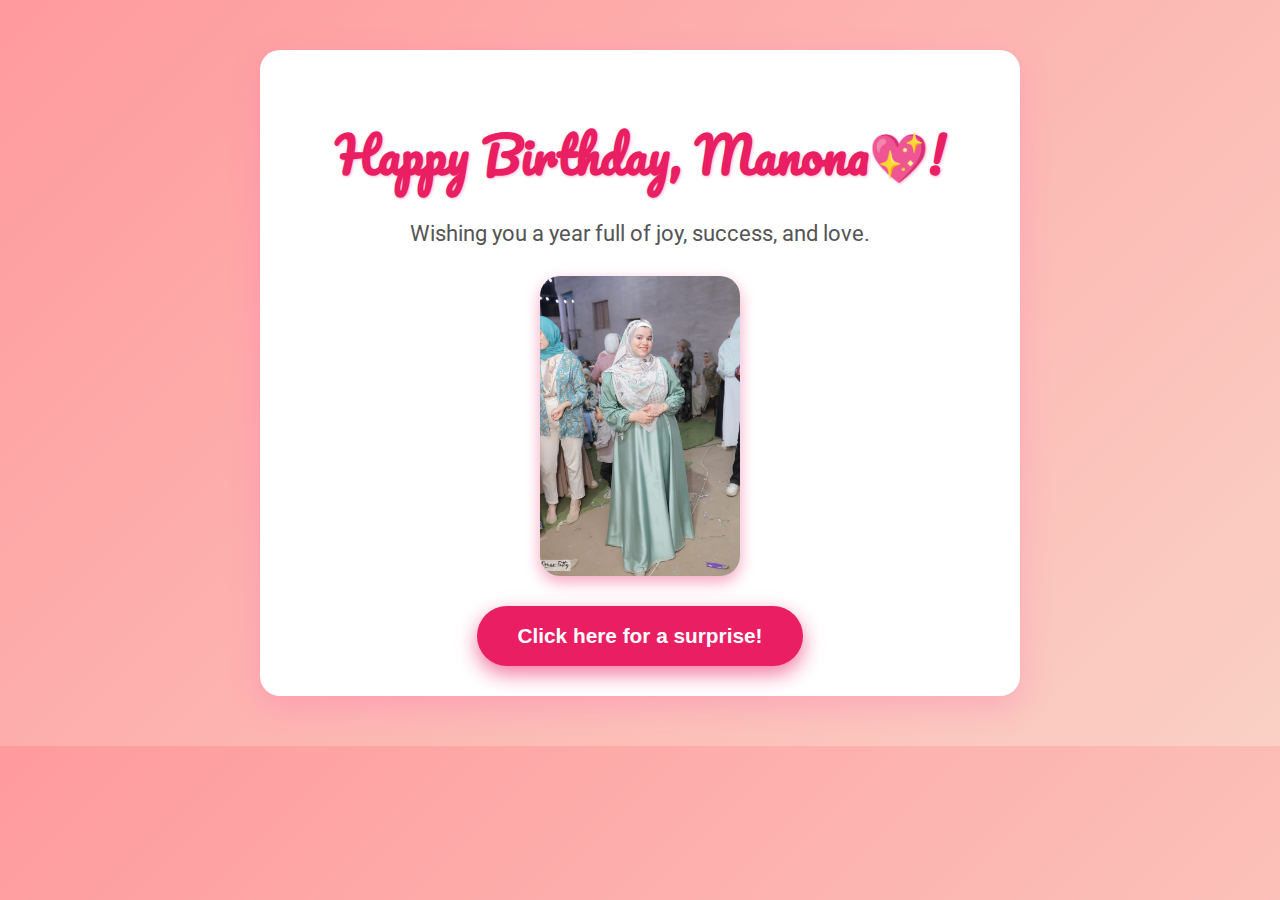
<file: index.html>
<!DOCTYPE html>
<html lang="en">
  <head>
    <meta charset="UTF-8" />
    <meta name="viewport" content="width=device-width, initial-scale=1" />
    <title>Birthday Greeting</title>
    <link rel="stylesheet" href="style.css" />
  </head>
  <body>
    <div class="container">
      <h1>Happy Birthday, Manona💖!</h1>
      <p>Wishing you a year full of joy, success, and love.</p>
      <div class="slideshow-container">
        <img class="slide" src="1.jpg" alt="Image 1" />
        <img class="slide" src="2.jpg" alt="Image 2" />
        <img class="slide" src="3.jpg" alt="Image 3" />
        <img class="slide" src="8.jpg" alt="Image 3" />
        <img class="slide" src="4.jpg" alt="Image 4" />
        <img class="slide" src="5.jpg" alt="Image 5" />
        <img class="slide" src="6.jpg" alt="Image 6" />
        <img class="slide" src="7.jpg" alt="Image 7" />
      </div>
      <button id="surpriseBtn" onclick="location.href='index2.html'">
        Click here for a surprise!
      </button>
      
    </div>
    <script src="script.js"></script>
  </body>
</html>
</file>
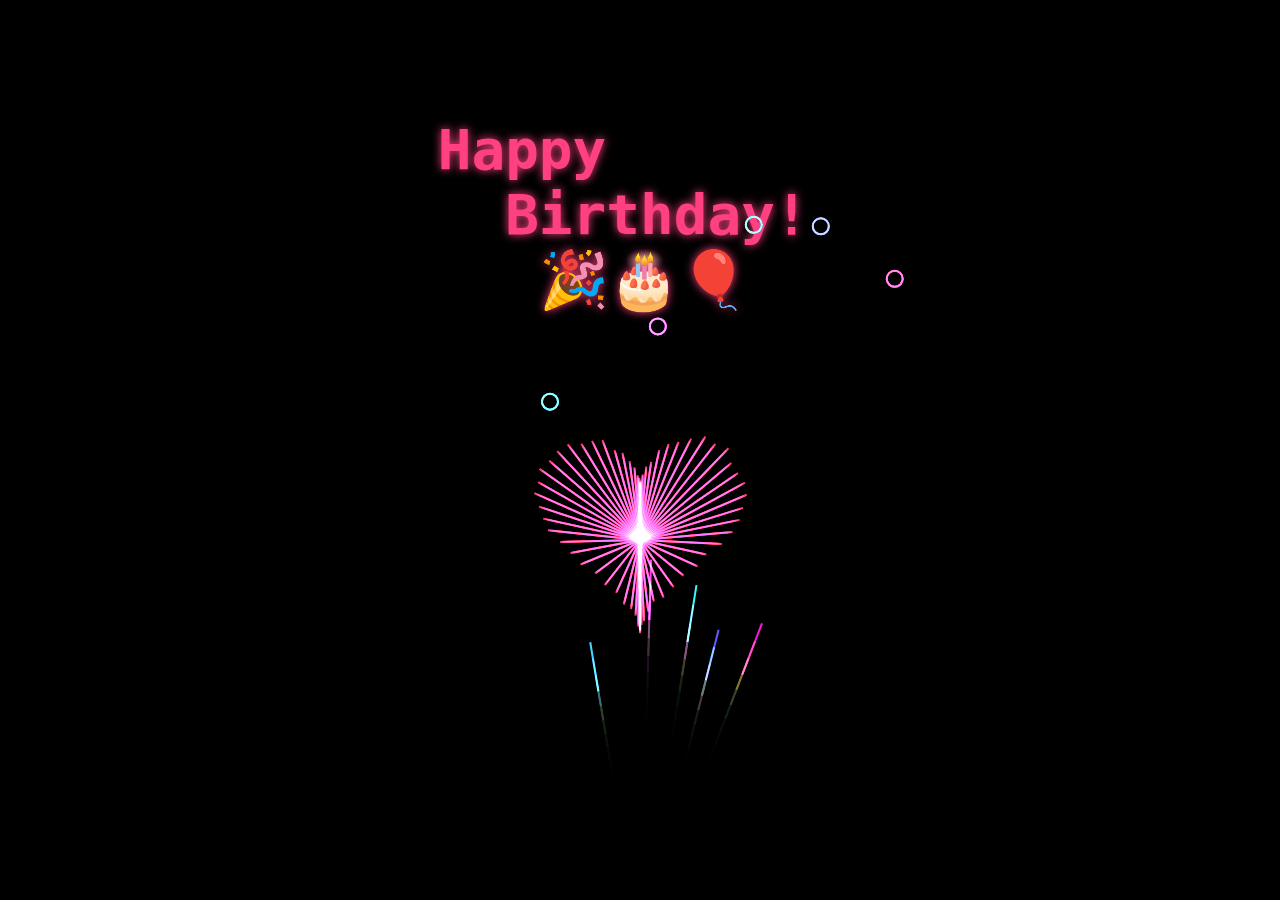
<file: index2.html>
<!DOCTYPE html>
<html lang="en">
<head>
<meta charset="UTF-8" />
<meta name="viewport" content="width=device-width, initial-scale=1" />
<title>Happy Birthday Surprise</title>
<style>
  @import url('https://fonts.googleapis.com/css2?family=Pacifico&display=swap');

  body, html {
    margin: 0;
    padding: 0;
    overflow: hidden;
    width: 100%;
    height: 100%;
    background: #000;
    display: flex;
    justify-content: center;
    align-items: center;
    flex-direction: column;
    color: #ff4081;
    font-family: 'Pacifico', cursive;
  }

  #heart {
    position: relative;
    width: 300px;
    height: 300px;
    margin-top: 20px;
  }

  .heart-shape {
    position: absolute;
    width: 150px;
    height: 240px;
    background: #ff4081;
    border-radius: 150px 150px 0 0;
    transform: rotate(-45deg);
    top: 30px;
    left: 75px;
    animation: beat 1s infinite;
    transform-origin: 100% 100%;
  }

  .heart-shape.right {
    left: 0;
    transform: rotate(45deg);
    transform-origin: 0 100%;
  }

  @keyframes beat {
    0%, 100% {
      transform: scale(1) rotate(-45deg);
    }
    50% {
      transform: scale(1.2) rotate(-45deg);
    }
  }

  .heart-shape.right {
    animation: beatRight 1s infinite;
  }

  @keyframes beatRight {
    0%, 100% {
      transform: scale(1) rotate(45deg);
    }
    50% {
      transform: scale(1.2) rotate(45deg);
    }
  }

  h1 {
    font-size: 3.5rem;
    margin: 0;
    text-shadow: 0 0 10px #ff4081;
  }

  canvas {
    position: fixed;
    top: 0;
    left: 0;
    pointer-events: none;
    z-index: 0;
  }
</style>
</head>
<body>
  <h1><pre>Happy<br>  Birthday! <br>   🎉🎂🎈</pre></h1>
  <div style="height: 470px;"></div>
  <canvas id="fireworks" style="margin-top: 40px;"></canvas>

<script>
  const canvas = document.getElementById('fireworks');
  const ctx = canvas.getContext('2d');
  let cw, ch;
  let fireworks = [];
  let particles = [];

  function resize() {
    cw = window.innerWidth;
    ch = window.innerHeight;
    canvas.width = cw;
    canvas.height = ch;
  }
  window.addEventListener('resize', resize);
  resize();

  // Heart shape points for drawing lines
  const heartPoints = [];
  const heartCenter = { x: cw / 2, y: ch / 2 };

  // Generate heart shape points using parametric equations
  function generateHeartPoints() {
    heartPoints.length = 0;
    for (let t = 0; t < Math.PI * 2; t += 0.1) {
      const x = 16 * Math.pow(Math.sin(t), 3);
      const y = 13 * Math.cos(t) - 5 * Math.cos(2 * t) - 2 * Math.cos(3 * t) - Math.cos(4 * t);
      heartPoints.push({ x: heartCenter.x + x * 15, y: heartCenter.y - y * 15 });
    }
  }

  // Line class for animating lines from center to heart points
  class Line {
    constructor(target) {
      this.start = { x: heartCenter.x, y: heartCenter.y + 50 };
      this.end = { x: heartCenter.x, y: heartCenter.y + 50 };
      this.target = target;
      this.progress = 0;
      this.speed = 0.01 + Math.random() * 0.001;
    }
    update() {
      this.progress += this.speed;
      if (this.progress > 1) this.progress = 1;
      this.end.x = this.start.x + (this.target.x - this.start.x) * this.progress;
      this.end.y = this.start.y + (this.target.y - this.start.y) * this.progress;
    }
    draw() {
      ctx.beginPath();
      ctx.moveTo(this.start.x, this.start.y);
      ctx.lineTo(this.end.x, this.end.y);
      ctx.strokeStyle = '#ff4081';
      ctx.lineWidth = 2;
      ctx.stroke();
    }
    isComplete() {
      return this.progress >= 1;
    }
  }

  let lines = [];

  function createLines() {
    lines = heartPoints.map(point => new Line(point));
  }

  class Firework {
    constructor(sx, sy, tx, ty) {
      this.x = sx;
      this.y = sy;
      this.sx = sx;
      this.sy = sy;
      this.tx = tx;
      this.ty = ty;
      this.distanceToTarget = dist(sx, sy, tx, ty);
      this.distanceTraveled = 0;
      this.coordinates = [];
      this.coordinateCount = 3;
      while(this.coordinateCount--) {
        this.coordinates.push([this.x, this.y]);
      }
      this.angle = Math.atan2(ty - sy, tx - sx);
      this.speed = 3;
      this.acceleration = 1.05;
      this.brightness = random(50, 70);
      this.targetRadius = 8;
    }
    update(index) {
      this.coordinates.pop();
      this.coordinates.unshift([this.x, this.y]);
      if(this.targetRadius < 8) {
        this.targetRadius += 0.3;
      } else {
        this.targetRadius = 8;
      }
      this.speed *= this.acceleration;
      let vx = Math.cos(this.angle) * this.speed;
      let vy = Math.sin(this.angle) * this.speed;
      this.distanceTraveled = dist(this.sx, this.sy, this.x + vx, this.y + vy);
      if(this.distanceTraveled >= this.distanceToTarget) {
        createParticles(this.tx, this.ty);
        fireworks.splice(index, 1);
      } else {
        this.x += vx;
        this.y += vy;
      }
    }
    draw() {
      ctx.beginPath();
      ctx.moveTo(this.coordinates[this.coordinates.length - 1][0], this.coordinates[this.coordinates.length - 1][1]);
      ctx.lineTo(this.x, this.y);
      ctx.strokeStyle = 'hsl(' + random(0, 360) + ', 100%, ' + this.brightness + '%)';
      ctx.stroke();
      ctx.beginPath();
      ctx.arc(this.tx, this.ty, this.targetRadius, 0, Math.PI * 2);
      ctx.stroke();
    }
  }

  class Particle {
    constructor(x, y) {
      this.x = x;
      this.y = y;
      this.coordinates = [];
      this.coordinateCount = 5;
      while(this.coordinateCount--) {
        this.coordinates.push([this.x, this.y]);
      }
      this.angle = random(0, Math.PI * 2);
      this.speed = random(1, 10);
      this.friction = 0.95;
      this.gravity = 0.7;
      this.hue = random(0, 360);
      this.brightness = random(50, 80);
      this.alpha = 1;
      this.decay = random(0.015, 0.03);
    }
    update(index) {
      this.coordinates.pop();
      this.coordinates.unshift([this.x, this.y]);
      this.speed *= this.friction;
      this.x += Math.cos(this.angle) * this.speed;
      this.y += Math.sin(this.angle) * this.speed + this.gravity;
      this.alpha -= this.decay;
      if(this.alpha <= 0) {
        particles.splice(index, 1);
      }
    }
    draw() {
      ctx.beginPath();
      ctx.moveTo(this.coordinates[this.coordinates.length - 1][0], this.coordinates[this.coordinates.length - 1][1]);
      ctx.lineTo(this.x, this.y);
      ctx.strokeStyle = 'hsla(' + this.hue + ', 100%, ' + this.brightness + '%, ' + this.alpha + ')';
      ctx.stroke();
    }
  }

  function createParticles(x, y) {
    let particleCount = 30;
    while(particleCount--) {
      particles.push(new Particle(x, y));
    }
  }

  function dist(aX, aY, bX, bY) {
    let x = bX - aX;
    let y = bY - aY;
    return Math.sqrt(x * x + y * y);
  }

  function random(min, max) {
    return Math.random() * (max - min) + min;
  }

  function loop() {
    requestAnimationFrame(loop);
    ctx.globalCompositeOperation = 'destination-out';
    ctx.fillStyle = 'rgba(0, 0, 0, 0.5)';
    ctx.fillRect(0, 0, cw, ch);
    ctx.globalCompositeOperation = 'lighter';

    let i = fireworks.length;
    while(i--) {
      fireworks[i].draw();
      fireworks[i].update(i);
    }

    let j = particles.length;
    while(j--) {
      particles[j].draw();
      particles[j].update(j);
    }

    // Draw heart lines
    lines.forEach(line => {
      line.update();
      line.draw();
    });

    if(fireworks.length < 5) {
      let startX = cw / 2;
      let startY = ch;
      let targetX = random(0, cw);
      let targetY = random(0, ch / 2);
      fireworks.push(new Firework(startX, startY, targetX, targetY));
    }
  }

  function init() {
    generateHeartPoints();
    createLines();
    loop();
  }

  window.onload = init;
</script>
</body>
</html>
</file>
<file: style.css>
@import url('https://fonts.googleapis.com/css2?family=Pacifico&family=Roboto:wght@400;700&display=swap');

body {
    margin: 0;
    padding: 0;
    font-family: 'Roboto', sans-serif;
    background: linear-gradient(135deg, #ff9a9e 0%, #fad0c4 99%, #fad0c4 100%);
    color: #333;
    text-align: center;
    direction: ltr;
}

.container {
    max-width: 700px;
    margin: 50px auto;
    background: #fff;
    padding: 30px;
    border-radius: 20px;
    box-shadow: 0 10px 30px rgba(255, 105, 180, 0.3);
}

h1 {
    font-family: 'Pacifico', cursive;
    font-size: 3rem;
    margin-bottom: 15px;
    color: #e91e63;
    text-shadow: 1px 1px 3px #f8bbd0;
}

p {
    font-size: 1.4rem;
    margin-bottom: 30px;
    color: #555;
}

.slideshow-container {
    position: relative;
    max-width: 200px;
    height: 300px;
    margin: 0 auto 30px auto;
    border-radius: 20px;
    overflow: hidden;
    box-shadow: 0 6px 15px rgba(233, 30, 99, 0.4);
}

.slide {
    position: absolute;
    top: 0;
    left: 0;
    width: 100%;
    height: 100%;
    max-width: 500px;
    height: 300px;
    object-fit: scale-down;
    position: absolute;
    opacity: 0;
    transition: opacity 1s ease-in-out;
}

.slide.active {
    opacity: 1;
}

button {
    background-color: #e91e63;
    color: white;
    border: none;
    padding: 18px 40px;
    font-size: 1.3rem;
    border-radius: 40px;
    cursor: pointer;
    box-shadow: 0 8px 20px rgba(233, 30, 99, 0.6);
    transition: background-color 0.3s ease;
    font-weight: 700;
}

button:hover {
    background-color: #c2185b;
}

.hidden {
    display: none;
}

#surpriseMessage {
    margin-top: 35px;
    font-size: 1.6rem;
    color: #e91e63;
    animation: fadeIn 1.5s ease forwards;
    font-weight: 700;
}

audio#bgMusic {
    display: none;
}

@keyframes fadeIn {
    from {opacity: 0;}
    to {opacity: 1;}
}
</file>
